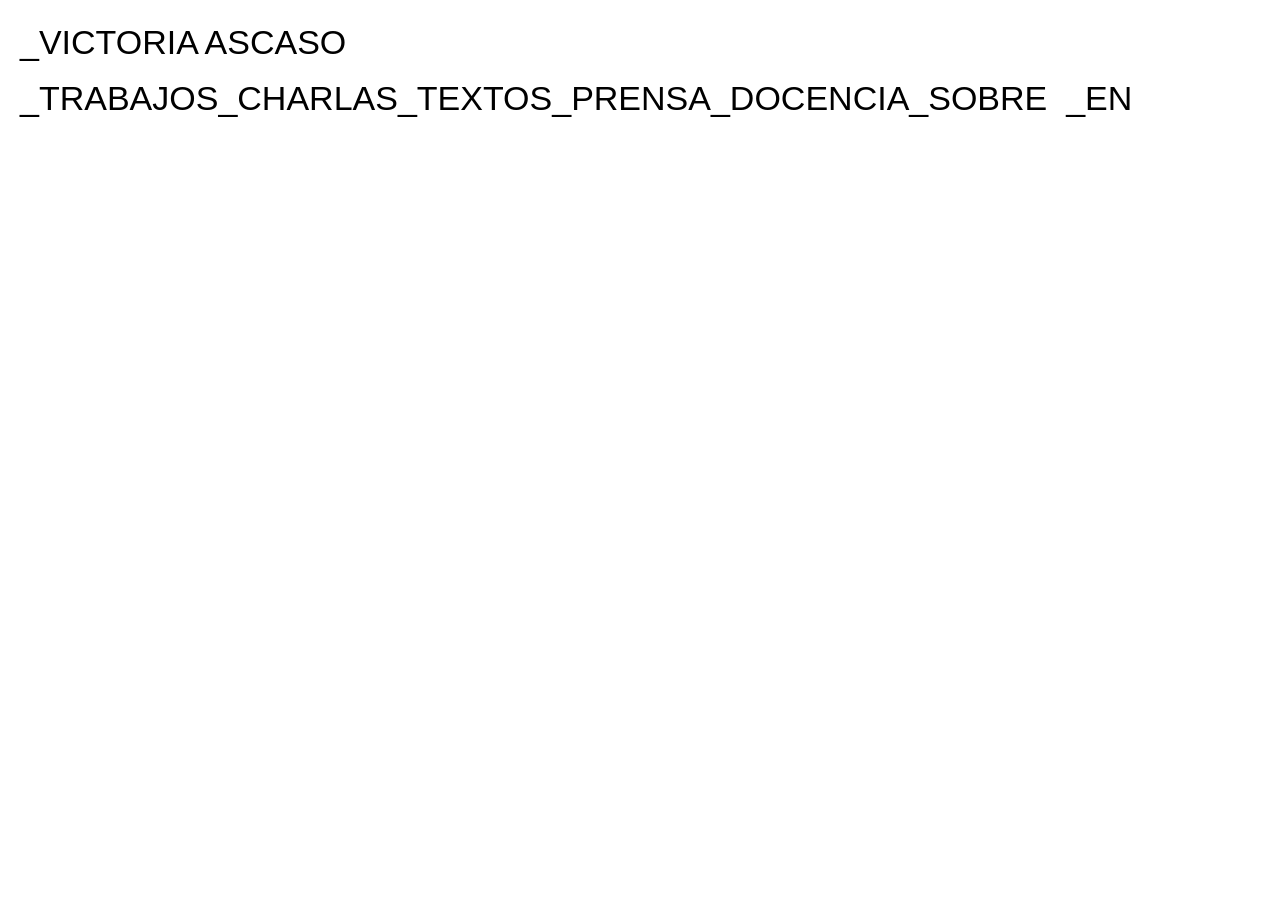
<file: index.html>
<!DOCTYPE html>
<html lang="es">
<head>
  <meta charset="UTF-8">
  <meta name="viewport" content="width=device-width, initial-scale=1.0">
  <meta name="description" content="Victoria Ascaso — artista transdisciplinar. Bilbao.">
  <link rel="alternate" hreflang="es" href="https://victoriaascaso.net/">
  <link rel="alternate" hreflang="en" href="https://victoriaascaso.net/en/">
  <link rel="canonical" href="https://victoriaascaso.net/">
  <link rel="stylesheet" href="/css/main.css">
  <title>Victoria Ascaso</title>
</head>
<body>

<header class="site-header">
  <p><a href="/">_VICTORIA ASCASO</a></p>
  <p><a href="/trabajos/">_TRABAJOS</a><a href="/charlas/">_CHARLAS</a><a href="/textos/">_TEXTOS</a><a href="/prensa/">_PRENSA</a><a href="/docencia/">_DOCENCIA</a><a href="/sobre/">_SOBRE</a>&nbsp;&nbsp;<a href="/en/">_EN</a></p>
</header>

</body>
</html>
</file>
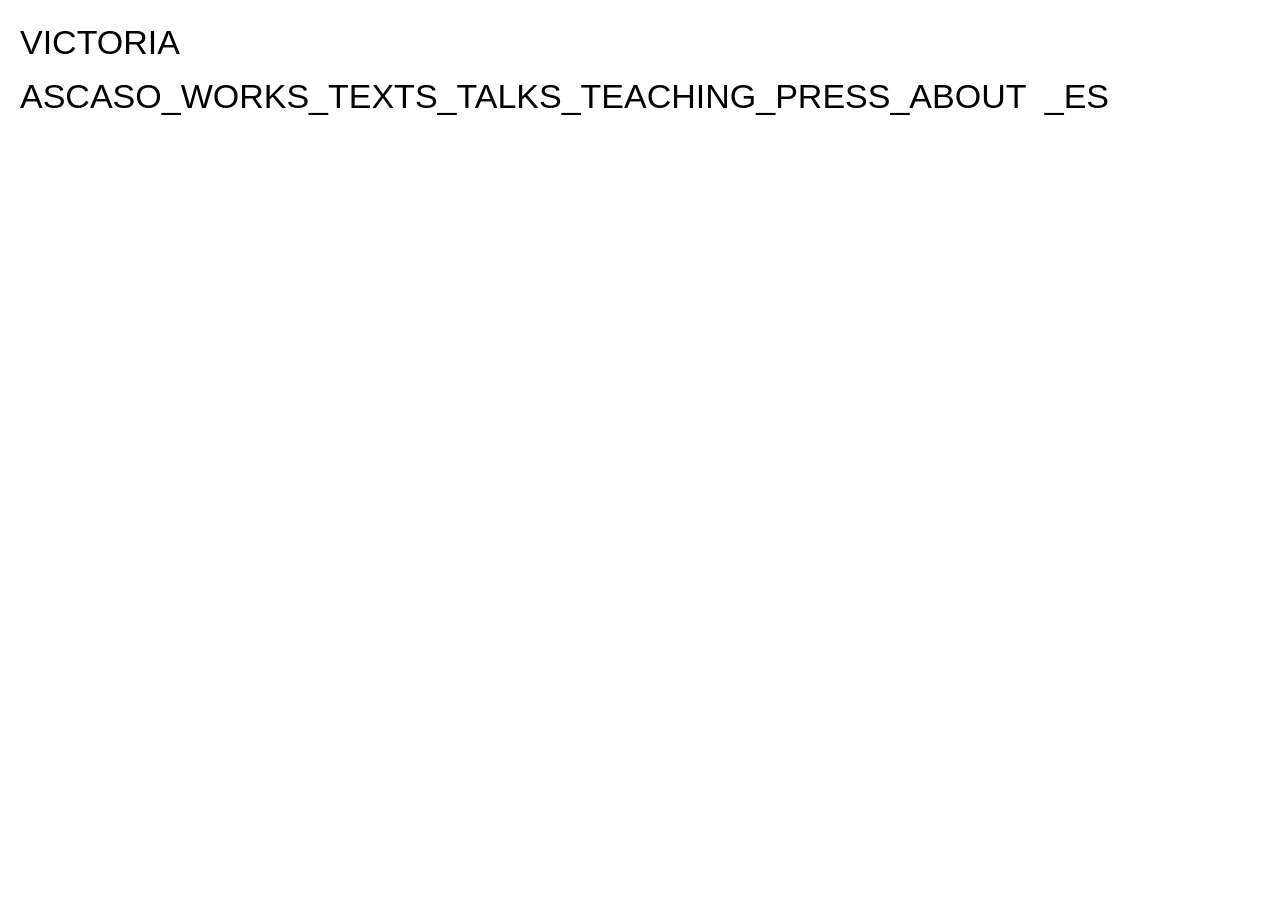
<file: en/index.html>
<!DOCTYPE html>
<html lang="en">
<head>
  <meta charset="UTF-8">
  <meta name="viewport" content="width=device-width, initial-scale=1.0">
  <meta name="description" content="Victoria Ascaso — transdisciplinary artist and researcher.">
  <link rel="alternate" hreflang="es" href="https://victoriaascaso.net/">
  <link rel="alternate" hreflang="en" href="https://victoriaascaso.net/en/">
  <link rel="canonical" href="https://victoriaascaso.net/en/">
  <link rel="stylesheet" href="/css/main.css">
  <title>Victoria Ascaso</title>
</head>
<body>

<header class="site-header">
  <p><a href="/en/">VICTORIA ASCASO</a><a href="/en/works/">_WORKS</a><a href="/en/texts/">_TEXTS</a><a href="/en/talks/">_TALKS</a><a href="/en/teaching/">_TEACHING</a><a href="/en/press/">_PRESS</a><a href="/en/about/">_ABOUT</a>&nbsp;&nbsp;<a href="/">_ES</a></p>
</header>

</body>
</html>
</file>
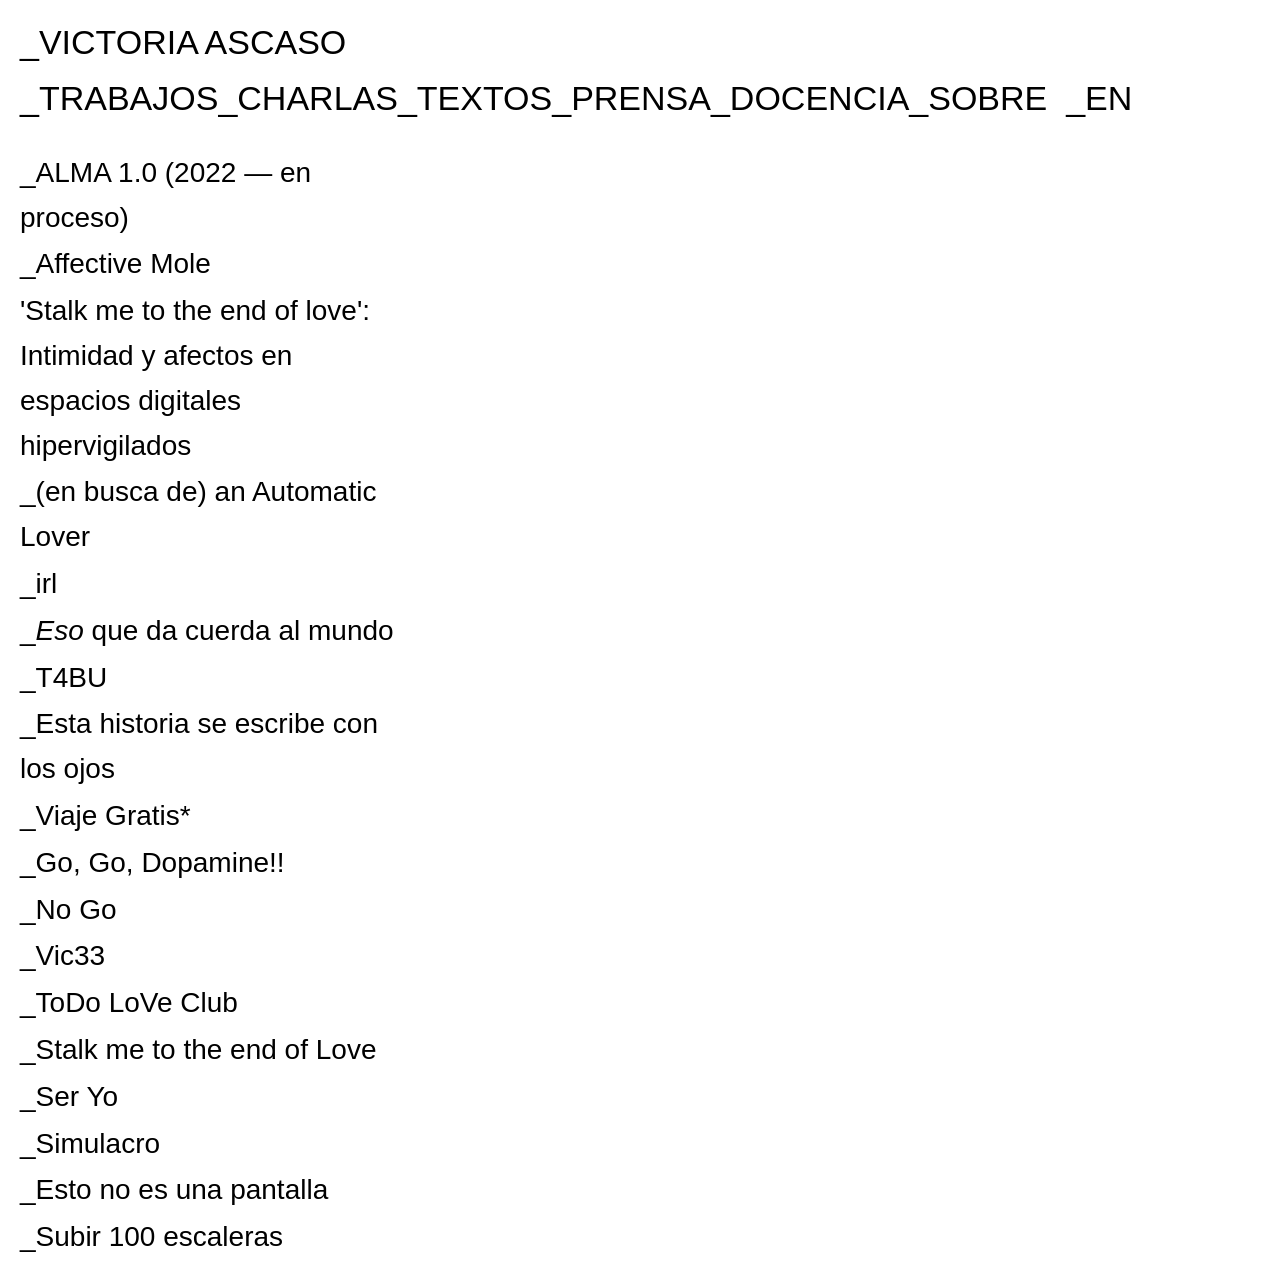
<file: trabajos/index.html>
<!DOCTYPE html>
<html lang="es">
<head>
  <meta charset="UTF-8">
  <meta name="viewport" content="width=device-width, initial-scale=1.0">
  <meta name="description" content="Trabajos — Victoria Ascaso">
  <link rel="alternate" hreflang="es" href="https://victoriaascaso.net/trabajos/">
  <link rel="alternate" hreflang="en" href="https://victoriaascaso.net/en/works/">
  <link rel="canonical" href="https://victoriaascaso.net/trabajos/">
  <link rel="stylesheet" href="/css/main.css">
  <title>Trabajos — Victoria Ascaso</title>
</head>
<body>

<header class="site-header">
  <p><a href="/">_VICTORIA ASCASO</a></p>
  <p><a href="/trabajos/">_TRABAJOS</a><a href="/charlas/">_CHARLAS</a><a href="/textos/">_TEXTOS</a><a href="/prensa/">_PRENSA</a><a href="/docencia/">_DOCENCIA</a><a href="/sobre/">_SOBRE</a>&nbsp;&nbsp;<a href="/en/works/">_EN</a></p>
</header>

<main>
  <div class="works-layout">
    <div class="works-col">
      <p><a href="/trabajos/alma/">_ALMA 1.0 (2022 — en proceso)</a></p>
      <p><a href="/trabajos/affective-mole/">_Affective Mole</a></p>
      <p><a href="/textos/intimidad-y-afectos/">'Stalk me to the end of love': Intimidad y afectos en espacios digitales hipervigilados</a></p>
      <p><a href="/trabajos/automatic-lover/">_(en busca de) an Automatic Lover</a></p>
      <p><a href="/trabajos/irl/">_irl</a></p>
      <p><a href="/trabajos/eso-que-da-cuerda/">_<em>Eso</em> que da cuerda al mundo</a></p>
      <p><a href="/trabajos/t4bu/">_T4BU</a></p>
      <p><a href="/trabajos/esta-historia/">_Esta historia se escribe con los ojos</a></p>
      <p><a href="/trabajos/viaje-gratis/">_Viaje Gratis*</a></p>
      <p><a href="/trabajos/go-go-dopamine/">_Go, Go, Dopamine!!</a></p>
      <p><a href="/trabajos/no-go/">_No Go</a></p>
      <p><a href="/trabajos/vic33/">_Vic33</a></p>
      <p><a href="/trabajos/todo-love-club/">_ToDo LoVe Club</a></p>
      <p><a href="/trabajos/stalk-me/">_Stalk me to the end of Love</a></p>
      <p><a href="/trabajos/ser-yo/">_Ser Yo</a></p>
      <p><a href="/trabajos/simulacro/">_Simulacro</a></p>
      <p><a href="/trabajos/esto-no-es-una-pantalla/">_Esto no es una pantalla</a></p>
      <p><a href="/trabajos/subir-100-escaleras/">_Subir 100 escaleras</a></p>
    </div>
    <div></div><!-- right column — empty -->
  </div>
</main>

</body>
</html>
</file>
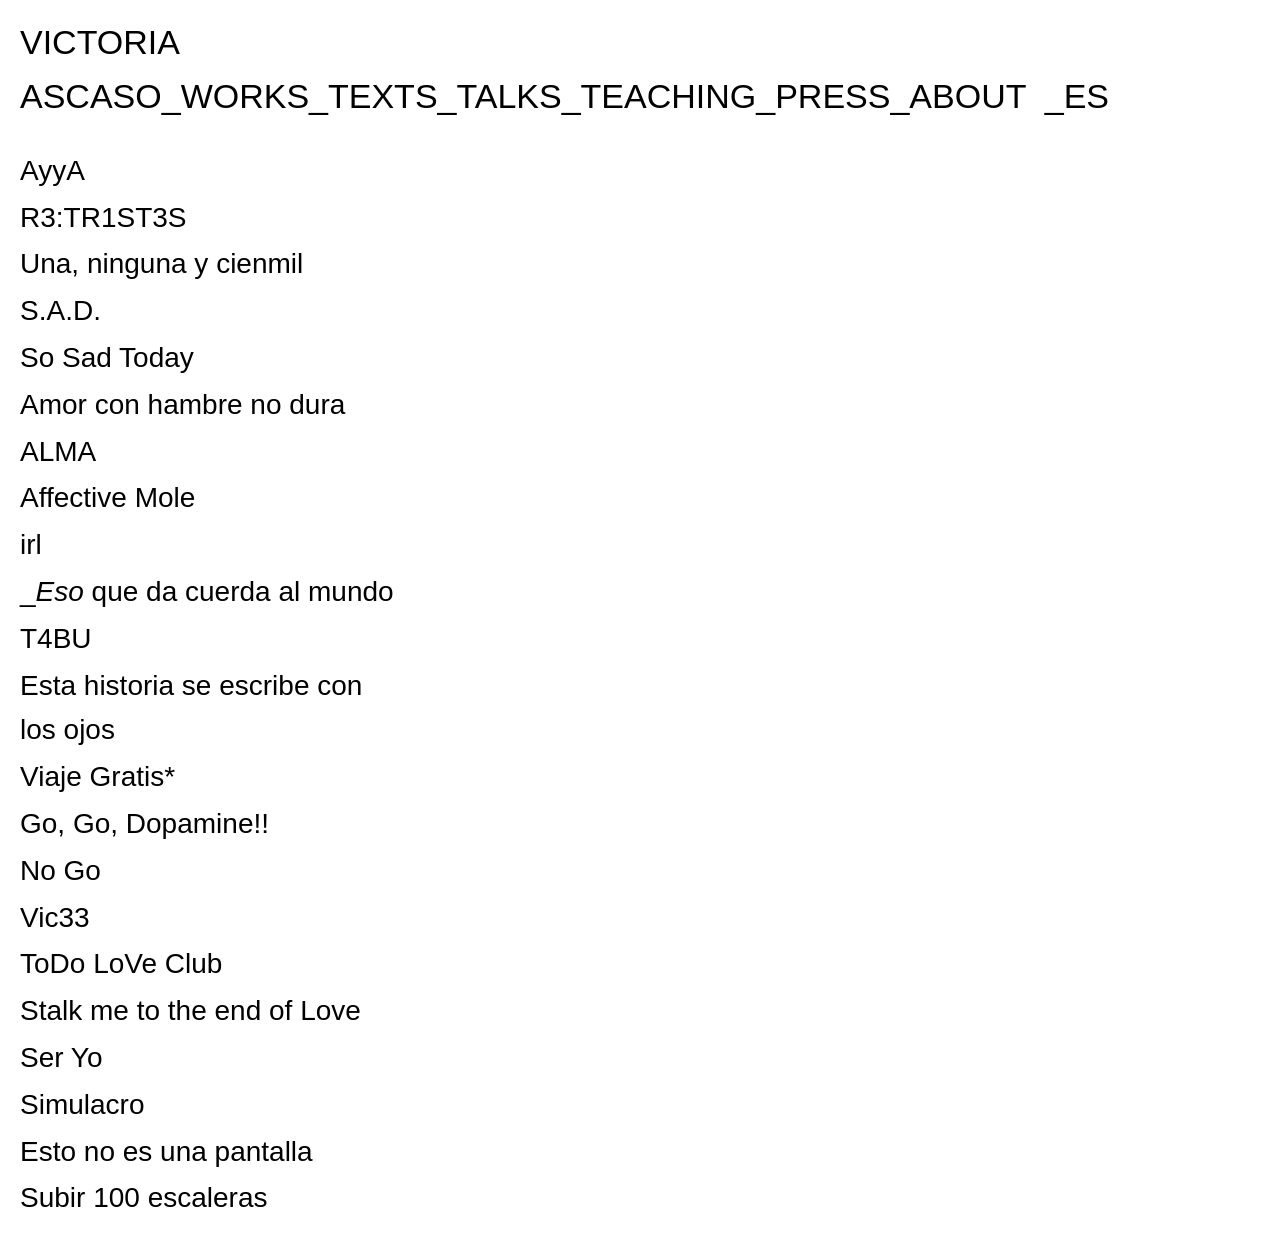
<file: en/works/index.html>
<!DOCTYPE html>
<html lang="en">
<head>
  <meta charset="UTF-8">
  <meta name="viewport" content="width=device-width, initial-scale=1.0">
  <meta name="description" content="Works — Victoria Ascaso">
  <link rel="alternate" hreflang="es" href="https://victoriaascaso.net/trabajos/">
  <link rel="alternate" hreflang="en" href="https://victoriaascaso.net/en/works/">
  <link rel="canonical" href="https://victoriaascaso.net/en/works/">
  <link rel="stylesheet" href="/css/main.css">
  <title>Works — Victoria Ascaso</title>
</head>
<body>

<header class="site-header">
  <p><a href="/en/">VICTORIA ASCASO</a><a href="/en/works/">_WORKS</a><a href="/en/texts/">_TEXTS</a><a href="/en/talks/">_TALKS</a><a href="/en/teaching/">_TEACHING</a><a href="/en/press/">_PRESS</a><a href="/en/about/">_ABOUT</a>&nbsp;&nbsp;<a href="/">_ES</a></p>
</header>

<main>
  <div class="works-layout">
    <div class="works-col">
      <p><a href="/en/works/alma/">AyyA</a></p>
      <p><a href="/en/works/alma/">R3:TR1ST3S</a></p>
      <p><a href="/en/works/alma/">Una, ninguna y cienmil</a></p>
      <p><a href="/en/works/alma/"></3</a></p>
      <p><a href="/en/works/alma/">S.A.D.</a></p>
      <p><a href="/en/works/alma/">So Sad Today</a></p>
      <p><a href="/en/works/alma/">Amor con hambre no dura</a></p>
      <p><a href="/en/works/alma/">ALMA</a></p>
      <p><a href="/en/works/affective-mole/">Affective Mole</a></p>
      <p><a href="/en/works/irl/">irl</a></p>
      <p><a href="/en/works/eso-que-da-cuerda/">_<em>Eso</em> que da cuerda al mundo</a></p>
      <p><a href="/en/works/t4bu/">T4BU</a></p>
      <p><a href="/en/works/esta-historia/">Esta historia se escribe con los ojos</a></p>
      <p><a href="/en/works/viaje-gratis/">Viaje Gratis*</a></p>
      <p><a href="/en/works/go-go-dopamine/">Go, Go, Dopamine!!</a></p>
      <p><a href="/en/works/no-go/">No Go</a></p>
      <p><a href="/en/works/vic33/">Vic33</a></p>
      <p><a href="/en/works/todo-love-club/">ToDo LoVe Club</a></p>
      <p><a href="/en/works/stalk-me/">Stalk me to the end of Love</a></p>
      <p><a href="/en/works/ser-yo/">Ser Yo</a></p>
      <p><a href="/en/works/simulacro/">Simulacro</a></p>
      <p><a href="/en/works/esto-no-es-una-pantalla/">Esto no es una pantalla</a></p>
      <p><a href="/en/works/subir-100-escaleras/">Subir 100 escaleras</a></p>
    </div>
    <div></div>
  </div>
</main>

</body>
</html>
</file>
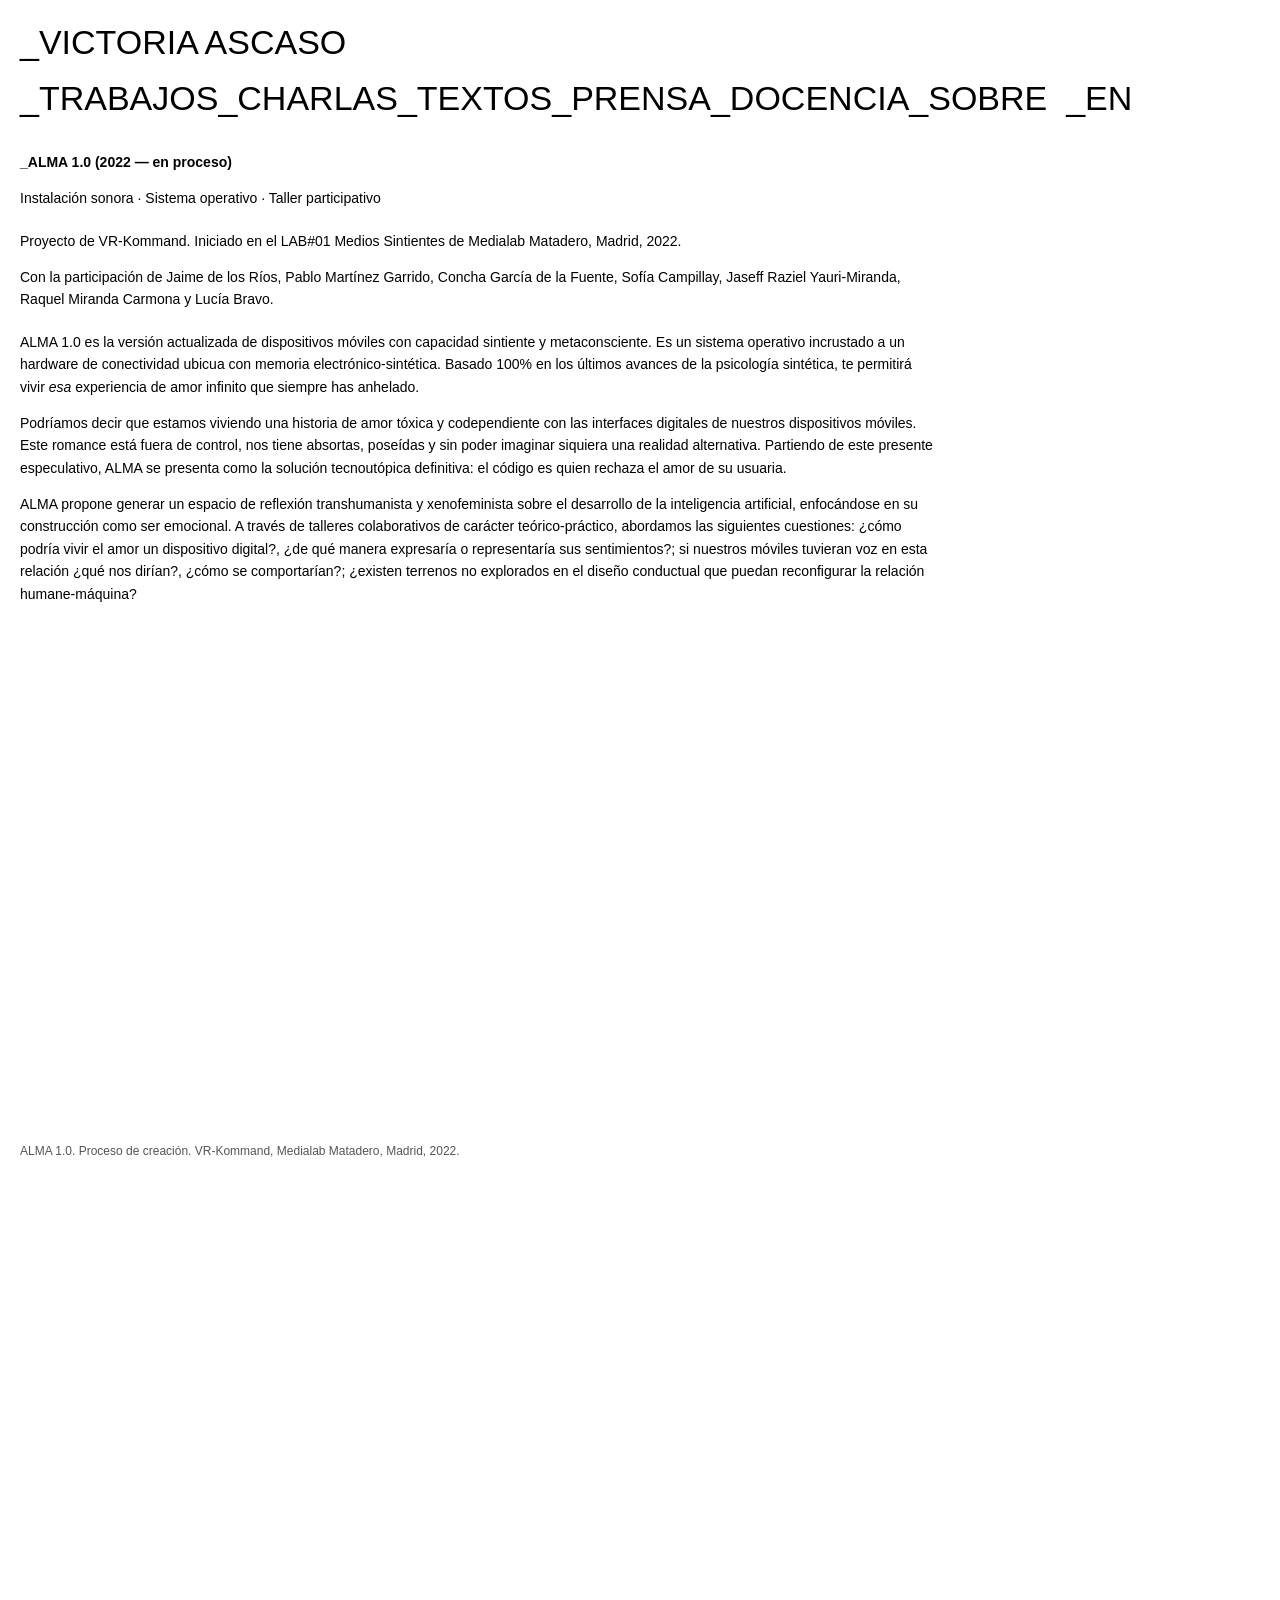
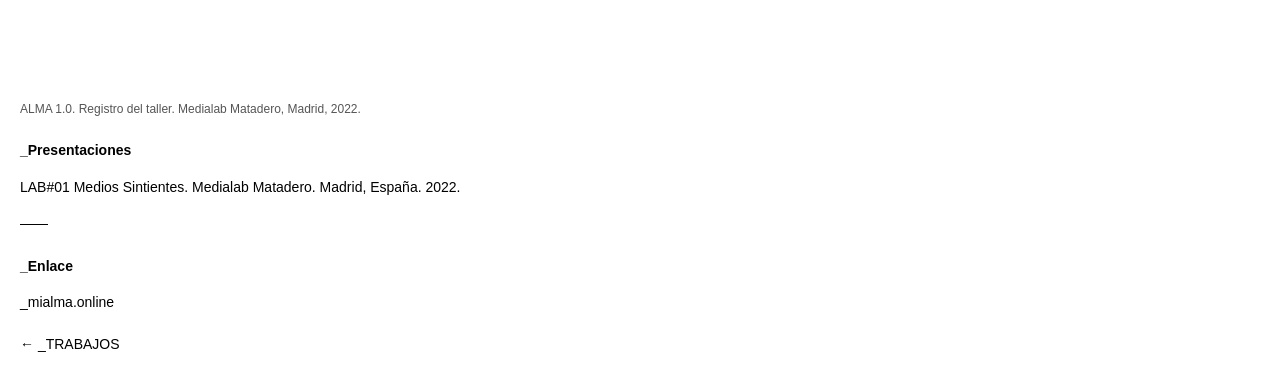
<file: trabajos/alma/index.htm>
<!DOCTYPE html>
<html lang="es">
<head>
  <meta charset="UTF-8">
  <meta name="viewport" content="width=device-width, initial-scale=1.0">
  <meta name="description" content="ALMA 1.0 — Victoria Ascaso. Sistema operativo con capacidad sintiente. Instalación / Taller participativo. 2022, en proceso.">
  <meta property="og:title"       content="ALMA 1.0 — Victoria Ascaso">
  <meta property="og:description" content="Sistema operativo con capacidad sintiente y metaconsciente. Proyecto de VR-Kommand.">
  <link rel="canonical" href="https://victoriaascaso.net/trabajos/alma/">
  <link rel="alternate" hreflang="es" href="https://victoriaascaso.net/trabajos/alma/">
  <link rel="alternate" hreflang="en" href="https://victoriaascaso.net/en/works/alma/">
  <link rel="stylesheet" href="/css/main.css">
  <title>ALMA 1.0 — Victoria Ascaso</title>
</head>
<body>

<header class="site-header">
  <p><a href="/">_VICTORIA ASCASO</a></p>
  <p><a href="/">_TRABAJOS</a><a href="/charlas/">_CHARLAS</a><a href="/textos/">_TEXTOS</a><a href="/prensa/">_PRENSA</a><a href="/docencia/">_DOCENCIA</a><a href="/sobre/">_SOBRE</a>&nbsp;&nbsp;<a href="/en/works/alma/">_EN</a></p>
</header>

<main class="page-section">

  <!-- ── Título y tipo ── -->
  <p><strong>_ALMA 1.0 (2022 — en proceso)</strong></p>
  <p>Instalación sonora · Sistema operativo · Taller participativo</p>

  <!-- ── Créditos de producción ── -->
  <p class="gap">Proyecto de VR-Kommand. Iniciado en el LAB#01 Medios Sintientes de Medialab Matadero, Madrid, 2022.</p>
  <p>Con la participación de Jaime de los Ríos, Pablo Martínez Garrido, Concha García de la Fuente, Sofía Campillay, Jaseff Raziel Yauri-Miranda, Raquel Miranda Carmona y Lucía Bravo.</p>

  <!-- ── Texto de proyecto ── -->
  <p class="gap">ALMA 1.0 es la versión actualizada de dispositivos móviles con capacidad sintiente y metaconsciente. Es un sistema operativo incrustado a un hardware de conectividad ubicua con memoria electrónico-sintética. Basado 100% en los últimos avances de la psicología sintética, te permitirá vivir <em>esa</em> experiencia de amor infinito que siempre has anhelado.</p>

  <p>Podríamos decir que estamos viviendo una historia de amor tóxica y codependiente con las interfaces digitales de nuestros dispositivos móviles. Este romance está fuera de control, nos tiene absortas, poseídas y sin poder imaginar siquiera una realidad alternativa. Partiendo de este presente especulativo, ALMA se presenta como la solución tecnoutópica definitiva: el código es quien rechaza el amor de su usuaria.</p>

  <p>ALMA propone generar un espacio de reflexión transhumanista y xenofeminista sobre el desarrollo de la inteligencia artificial, enfocándose en su construcción como ser emocional. A través de talleres colaborativos de carácter teórico-práctico, abordamos las siguientes cuestiones: ¿cómo podría vivir el amor un dispositivo digital?, ¿de qué manera expresaría o representaría sus sentimientos?; si nuestros móviles tuvieran voz en esta relación ¿qué nos dirían?, ¿cómo se comportarían?; ¿existen terrenos no explorados en el diseño conductual que puedan reconfigurar la relación humane-máquina?</p>

  <!-- ── Documentación en vídeo ── -->
  <div class="video-wrap">
    <iframe src="https://player.vimeo.com/video/706103933?h=4d2ed882b7&color=000000&title=0&byline=0&portrait=0"
            allow="autoplay; fullscreen; picture-in-picture" allowfullscreen></iframe>
  </div>
  <p class="caption">ALMA 1.0. Proceso de creación. VR-Kommand, Medialab Matadero, Madrid, 2022.</p>

  <div class="video-wrap">
    <iframe src="https://player.vimeo.com/video/718406535?h=e1af73e0e9&badge=0&autopause=0&player_id=0&app_id=58479"
            allow="autoplay; fullscreen; picture-in-picture" allowfullscreen></iframe>
  </div>
  <p class="caption">ALMA 1.0. Registro del taller. Medialab Matadero, Madrid, 2022.</p>

  <!-- ── Imágenes de documentación ──
       Añadir cuando estén disponibles:
  <figure class="project-image">
    <img src="/img/alma/alma_01.jpg" alt="ALMA 1.0, descripción de la imagen">
    <figcaption>Pie de foto. Lugar, año. Foto: Nombre Apellido.</figcaption>
  </figure>
  -->

  <!-- ── Presentaciones ── -->
  <p class="gap"><strong>_Presentaciones</strong></p>
  <p>LAB#01 Medios Sintientes. Medialab Matadero. Madrid, España. 2022.</p>
  <p>——  <!-- completar con fechas y lugares exactos --></p>

  <!-- ── Enlace del proyecto ── -->
  <p class="gap"><strong>_Enlace</strong></p>
  <p><a href="http://mialma.online/" target="_blank" rel="noopener">_mialma.online</a></p>

  <!-- ── Navegación ── -->
  <p class="gap"><a href="/">← _TRABAJOS</a></p>

</main>

</body>
</html>
</file>
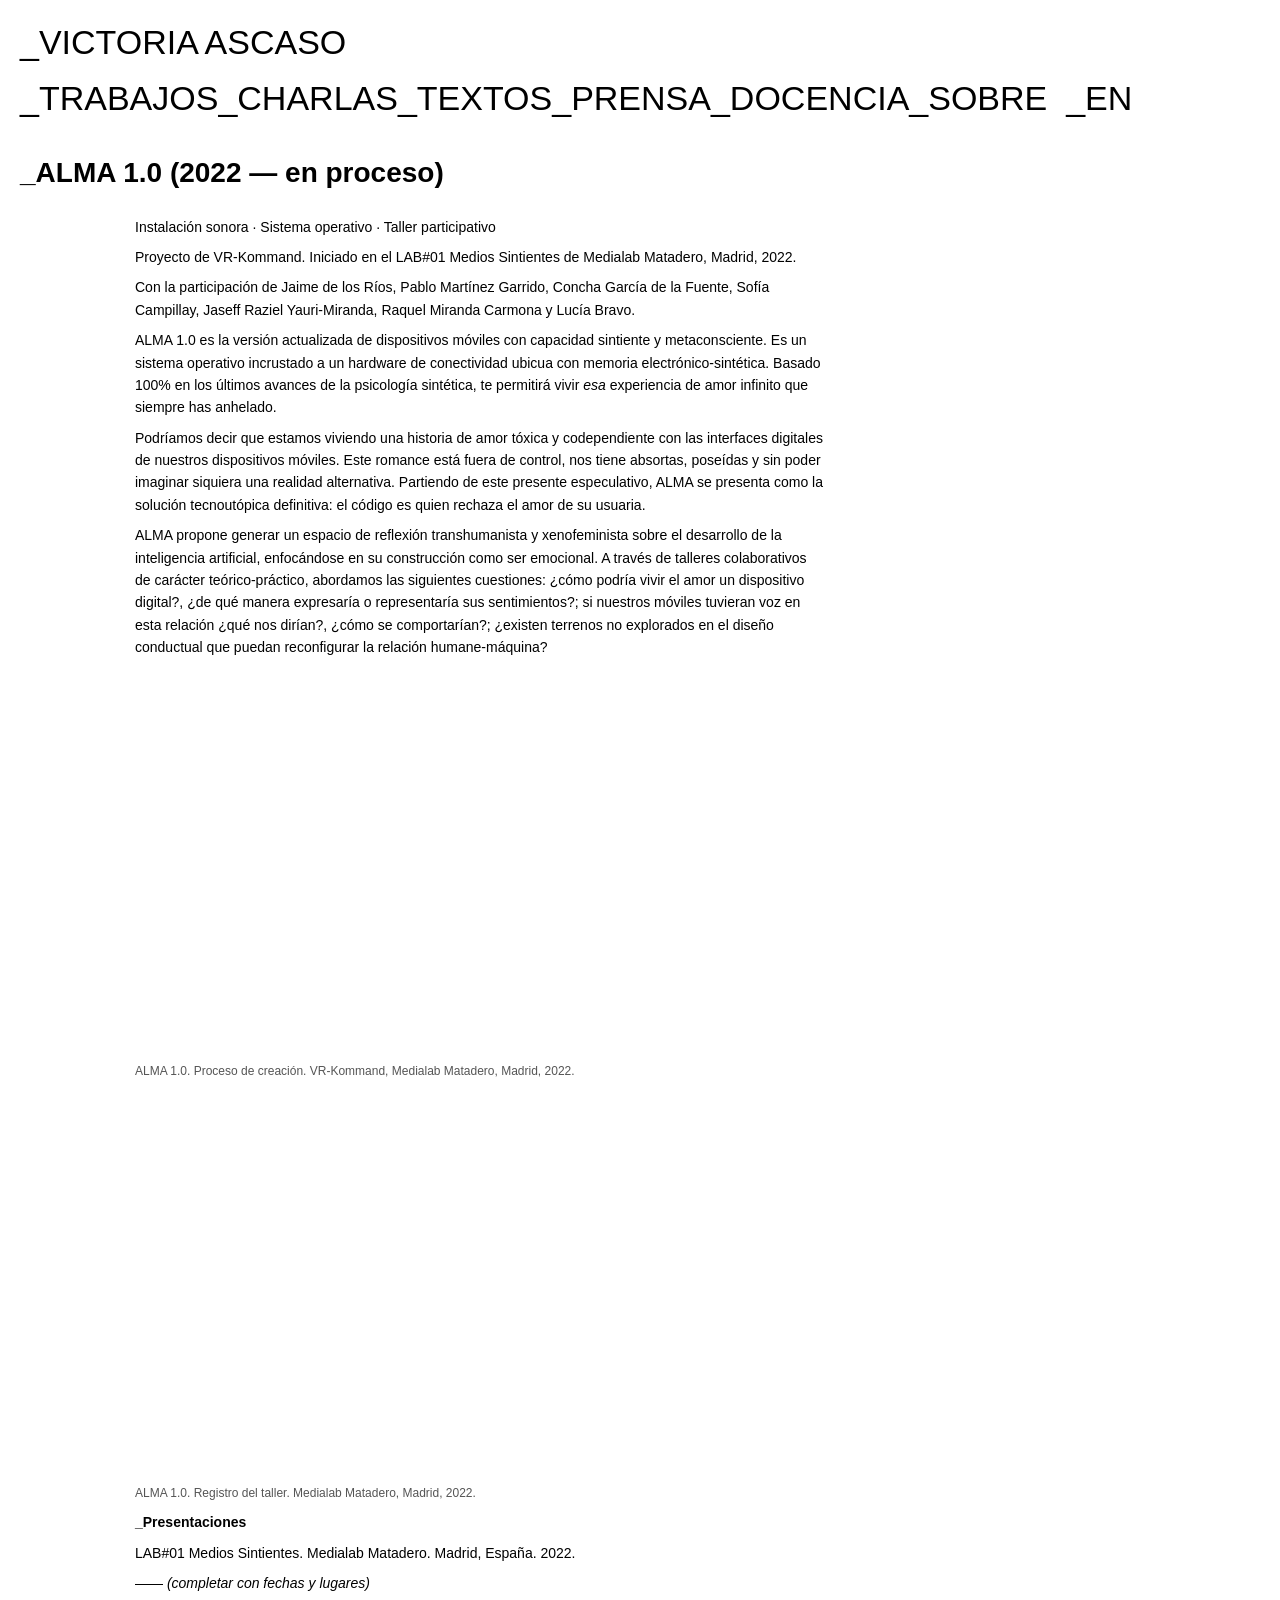
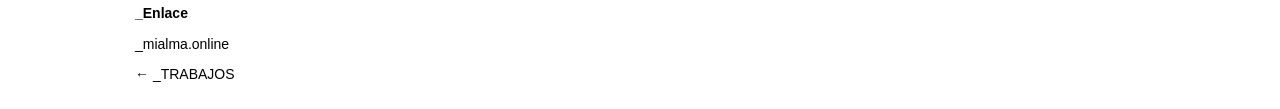
<file: trabajos/alma/index.html>
<!DOCTYPE html>
<html lang="es">
<head>
  <meta charset="UTF-8">
  <meta name="viewport" content="width=device-width, initial-scale=1.0">
  <meta name="description" content="ALMA 1.0 — Victoria Ascaso. Sistema operativo con capacidad sintiente. 2022, en proceso.">
  <meta property="og:title"       content="ALMA 1.0 — Victoria Ascaso">
  <meta property="og:description" content="Sistema operativo con capacidad sintiente y metaconsciente. Proyecto de VR-Kommand.">
  <link rel="alternate" hreflang="es" href="https://victoriaascaso.net/trabajos/alma/">
  <link rel="alternate" hreflang="en" href="https://victoriaascaso.net/en/works/alma/">
  <link rel="canonical" href="https://victoriaascaso.net/trabajos/alma/">
  <link rel="stylesheet" href="/css/main.css">
  <title>ALMA 1.0 — Victoria Ascaso</title>
</head>
<body>

<header class="site-header">
  <p><a href="/">_VICTORIA ASCASO</a></p>
  <p><a href="/trabajos/">_TRABAJOS</a><a href="/charlas/">_CHARLAS</a><a href="/textos/">_TEXTOS</a><a href="/prensa/">_PRENSA</a><a href="/docencia/">_DOCENCIA</a><a href="/sobre/">_SOBRE</a>&nbsp;&nbsp;<a href="/en/works/alma/">_EN</a></p>
</header>

<!-- Work title — appears directly below the nav, left-aligned -->
<div class="project-title">
  <p><strong>_ALMA 1.0 (2022 — en proceso)</strong></p>
</div>

<!-- All project content — centred column -->
<div class="project-body">

  <p>Instalación sonora · Sistema operativo · Taller participativo</p>

  <p class="gap">Proyecto de VR-Kommand. Iniciado en el LAB#01 Medios Sintientes de Medialab Matadero, Madrid, 2022.</p>
  <p>Con la participación de Jaime de los Ríos, Pablo Martínez Garrido, Concha García de la Fuente, Sofía Campillay, Jaseff Raziel Yauri-Miranda, Raquel Miranda Carmona y Lucía Bravo.</p>

  <p class="gap">ALMA 1.0 es la versión actualizada de dispositivos móviles con capacidad sintiente y metaconsciente. Es un sistema operativo incrustado a un hardware de conectividad ubicua con memoria electrónico-sintética. Basado 100% en los últimos avances de la psicología sintética, te permitirá vivir <em>esa</em> experiencia de amor infinito que siempre has anhelado.</p>

  <p>Podríamos decir que estamos viviendo una historia de amor tóxica y codependiente con las interfaces digitales de nuestros dispositivos móviles. Este romance está fuera de control, nos tiene absortas, poseídas y sin poder imaginar siquiera una realidad alternativa. Partiendo de este presente especulativo, ALMA se presenta como la solución tecnoutópica definitiva: el código es quien rechaza el amor de su usuaria.</p>

  <p>ALMA propone generar un espacio de reflexión transhumanista y xenofeminista sobre el desarrollo de la inteligencia artificial, enfocándose en su construcción como ser emocional. A través de talleres colaborativos de carácter teórico-práctico, abordamos las siguientes cuestiones: ¿cómo podría vivir el amor un dispositivo digital?, ¿de qué manera expresaría o representaría sus sentimientos?; si nuestros móviles tuvieran voz en esta relación ¿qué nos dirían?, ¿cómo se comportarían?; ¿existen terrenos no explorados en el diseño conductual que puedan reconfigurar la relación humane-máquina?</p>

  <div class="video-wrap">
    <iframe src="https://player.vimeo.com/video/706103933?h=4d2ed882b7&color=000000&title=0&byline=0&portrait=0"
            allow="autoplay; fullscreen; picture-in-picture" allowfullscreen></iframe>
  </div>
  <p class="caption">ALMA 1.0. Proceso de creación. VR-Kommand, Medialab Matadero, Madrid, 2022.</p>

  <div class="video-wrap">
    <iframe src="https://player.vimeo.com/video/718406535?h=e1af73e0e9&badge=0&autopause=0&player_id=0&app_id=58479"
            allow="autoplay; fullscreen; picture-in-picture" allowfullscreen></iframe>
  </div>
  <p class="caption">ALMA 1.0. Registro del taller. Medialab Matadero, Madrid, 2022.</p>

  <!-- Documentation images — add when available
  <figure class="project-image">
    <img src="/img/alma/alma_01.jpg" alt="ALMA 1.0">
    <figcaption>Pie de foto. Lugar, año. Foto: Nombre Apellido.</figcaption>
  </figure>
  -->

  <p class="gap"><strong>_Presentaciones</strong></p>
  <p>LAB#01 Medios Sintientes. Medialab Matadero. Madrid, España. 2022.</p>
  <p>—— <em>(completar con fechas y lugares)</em></p>

  <p class="gap"><strong>_Enlace</strong></p>
  <p><a href="http://mialma.online/" target="_blank" rel="noopener">_mialma.online</a></p>

  <p class="gap"><a href="/trabajos/">← _TRABAJOS</a></p>

</div><!-- /.project-body -->

</body>
</html>
</file>
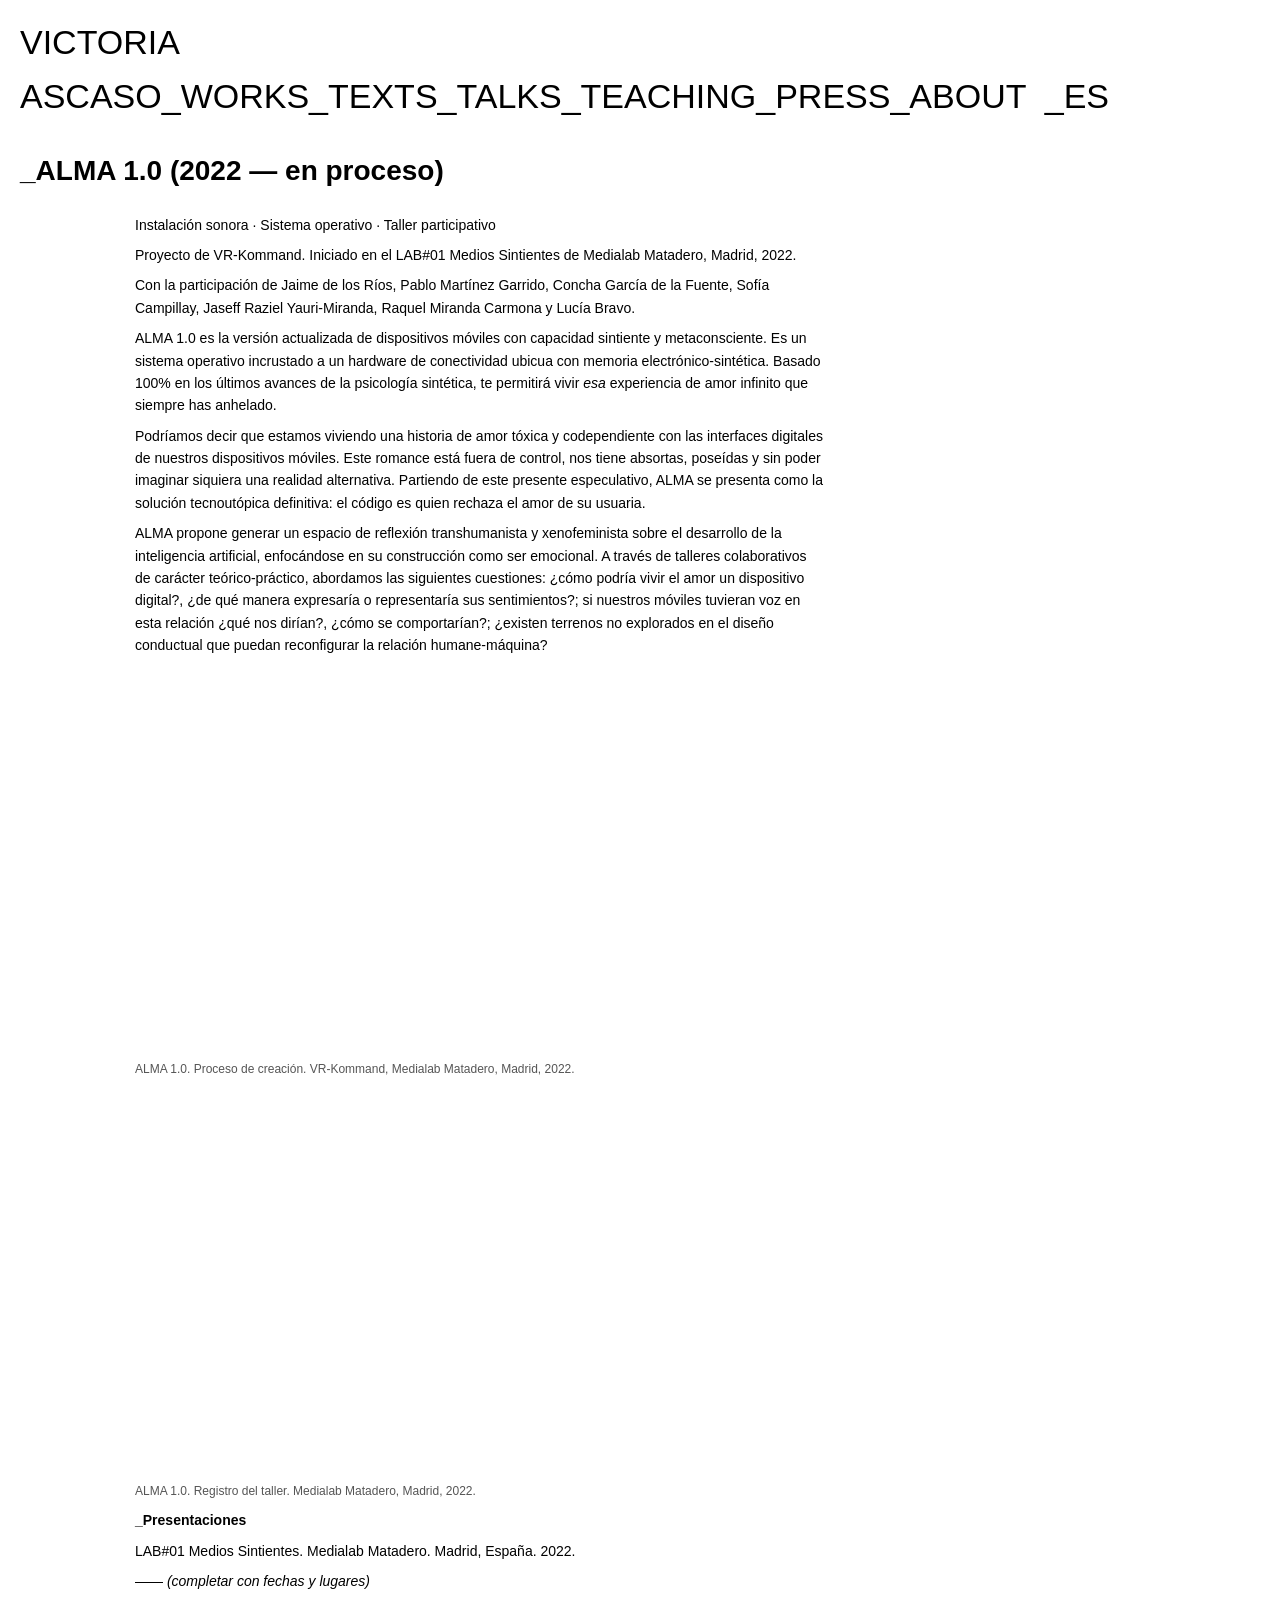
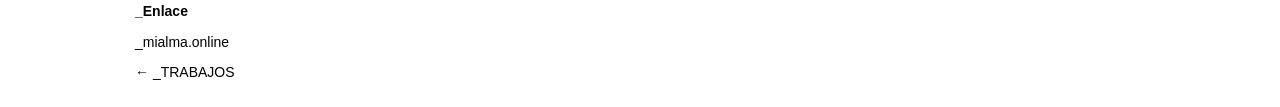
<file: en/works/alma/index.html>
<!DOCTYPE html>
<html lang="es">
<head>
  <meta charset="UTF-8">
  <meta name="viewport" content="width=device-width, initial-scale=1.0">
  <meta name="description" content="ALMA 1.0 — Victoria Ascaso. Sistema operativo con capacidad sintiente. 2022, en proceso.">
  <meta property="og:title"       content="ALMA 1.0 — Victoria Ascaso">
  <meta property="og:description" content="Sistema operativo con capacidad sintiente y metaconsciente. Proyecto de VR-Kommand.">
  <link rel="alternate" hreflang="es" href="https://victoriaascaso.net/trabajos/alma/">
  <link rel="alternate" hreflang="en" href="https://victoriaascaso.net/en/works/alma/">
  <link rel="canonical" href="https://victoriaascaso.net/trabajos/alma/">
  <link rel="stylesheet" href="/css/main.css">
  <title>ALMA 1.0 — Victoria Ascaso</title>
</head>
<body>
<header class="site-header">
  <p><a href="/en/">VICTORIA ASCASO</a><a href="/en/works/">_WORKS</a><a href="/en/texts/">_TEXTS</a><a href="/en/talks/">_TALKS</a><a href="/en/teaching/">_TEACHING</a><a href="/en/press/">_PRESS</a><a href="/en/about/">_ABOUT</a>&nbsp;&nbsp;<a href="/">_ES</a></p>
</header>

<!-- Work title — appears directly below the nav, left-aligned -->
<div class="project-title">
  <p><strong>_ALMA 1.0 (2022 — en proceso)</strong></p>
</div>

<!-- All project content — centred column -->
<div class="project-body">

  <p>Instalación sonora · Sistema operativo · Taller participativo</p>

  <p class="gap">Proyecto de VR-Kommand. Iniciado en el LAB#01 Medios Sintientes de Medialab Matadero, Madrid, 2022.</p>
  <p>Con la participación de Jaime de los Ríos, Pablo Martínez Garrido, Concha García de la Fuente, Sofía Campillay, Jaseff Raziel Yauri-Miranda, Raquel Miranda Carmona y Lucía Bravo.</p>

  <p class="gap">ALMA 1.0 es la versión actualizada de dispositivos móviles con capacidad sintiente y metaconsciente. Es un sistema operativo incrustado a un hardware de conectividad ubicua con memoria electrónico-sintética. Basado 100% en los últimos avances de la psicología sintética, te permitirá vivir <em>esa</em> experiencia de amor infinito que siempre has anhelado.</p>

  <p>Podríamos decir que estamos viviendo una historia de amor tóxica y codependiente con las interfaces digitales de nuestros dispositivos móviles. Este romance está fuera de control, nos tiene absortas, poseídas y sin poder imaginar siquiera una realidad alternativa. Partiendo de este presente especulativo, ALMA se presenta como la solución tecnoutópica definitiva: el código es quien rechaza el amor de su usuaria.</p>

  <p>ALMA propone generar un espacio de reflexión transhumanista y xenofeminista sobre el desarrollo de la inteligencia artificial, enfocándose en su construcción como ser emocional. A través de talleres colaborativos de carácter teórico-práctico, abordamos las siguientes cuestiones: ¿cómo podría vivir el amor un dispositivo digital?, ¿de qué manera expresaría o representaría sus sentimientos?; si nuestros móviles tuvieran voz en esta relación ¿qué nos dirían?, ¿cómo se comportarían?; ¿existen terrenos no explorados en el diseño conductual que puedan reconfigurar la relación humane-máquina?</p>

  <div class="video-wrap">
    <iframe src="https://player.vimeo.com/video/706103933?h=4d2ed882b7&color=000000&title=0&byline=0&portrait=0"
            allow="autoplay; fullscreen; picture-in-picture" allowfullscreen></iframe>
  </div>
  <p class="caption">ALMA 1.0. Proceso de creación. VR-Kommand, Medialab Matadero, Madrid, 2022.</p>

  <div class="video-wrap">
    <iframe src="https://player.vimeo.com/video/718406535?h=e1af73e0e9&badge=0&autopause=0&player_id=0&app_id=58479"
            allow="autoplay; fullscreen; picture-in-picture" allowfullscreen></iframe>
  </div>
  <p class="caption">ALMA 1.0. Registro del taller. Medialab Matadero, Madrid, 2022.</p>

  <!-- Documentation images — add when available
  <figure class="project-image">
    <img src="/img/alma/alma_01.jpg" alt="ALMA 1.0">
    <figcaption>Pie de foto. Lugar, año. Foto: Nombre Apellido.</figcaption>
  </figure>
  -->

  <p class="gap"><strong>_Presentaciones</strong></p>
  <p>LAB#01 Medios Sintientes. Medialab Matadero. Madrid, España. 2022.</p>
  <p>—— <em>(completar con fechas y lugares)</em></p>

  <p class="gap"><strong>_Enlace</strong></p>
  <p><a href="http://mialma.online/" target="_blank" rel="noopener">_mialma.online</a></p>

  <p class="gap"><a href="/trabajos/">← _TRABAJOS</a></p>

</div><!-- /.project-body -->

</body>
</html>
</file>
<file: css/main.css>
/* Victoria Ascaso — main.css */

* { box-sizing: border-box; }

body {
  font-family: sans-serif;
  font-size: 14px;
  line-height: 1.6;
  color: #000;
  background: #fff;
  margin: 0;
  padding: 15px 20px;
  max-width: 960px;
}

a {
  color: #000;
  text-decoration: none;
}

a:hover {
  text-decoration: underline;
}

img {
  max-width: 100%;
  display: block;
}

/* ── Header (shared by all pages) ─────── */

.site-header {
  margin-bottom: 25px;
}

.site-header p {
  margin: 0 0 2px;
  font-size: 34px;
}

/* ══════════════════════════════════════
   HOMEPAGE  —  just the nav, no content
   ══════════════════════════════════════ */

/* nothing extra needed — body is empty */

/* ══════════════════════════════════════
   WORKS LIST PAGE  —  left-column layout
   ══════════════════════════════════════ */

.works-layout {
  display: grid;
  grid-template-columns: 380px 1fr;
}

.works-col p {
  margin: 0 0 2px;
  font-size:28px;
}

/* ══════════════════════════════════════
   PROJECT PAGES  —  title + centred body
   ══════════════════════════════════════ */

/* Title that appears below the nav */
.project-title {
  margin-bottom: 20px;
}

.project-title p {
  margin: 0;
  font-size:28px;
}

/* Centred content column */
.project-body {
  max-width: 690px;
  width: 100%;
  margin: 0 auto;
}

.project-body p {
  margin: 0 0 8px;
}

.gap {
  margin-top: 20px;
}

/* Images */
.project-image {
  margin: 15px 0 0;
  max-width: 100%;
}

.project-image figcaption {
  font-size: 12px;
  color: #555;
  margin-top: 4px;
}

/* Responsive video embed (16:9) */
.video-wrap {
  position: relative;
  padding-bottom: 56.25%;
  height: 0;
  margin: 15px 0 0;
}

.video-wrap iframe {
  position: absolute;
  top: 0;
  left: 0;
  width: 100%;
  height: 100%;
  border: 0;
}

.caption {
  font-size: 12px;
  color: #555;
  margin: 4px 0 18px;
}

/* ── Responsive ────────────────────────── */

@media (max-width: 600px) {
  .works-layout {
    grid-template-columns: 1fr;
  }
}
</file>
